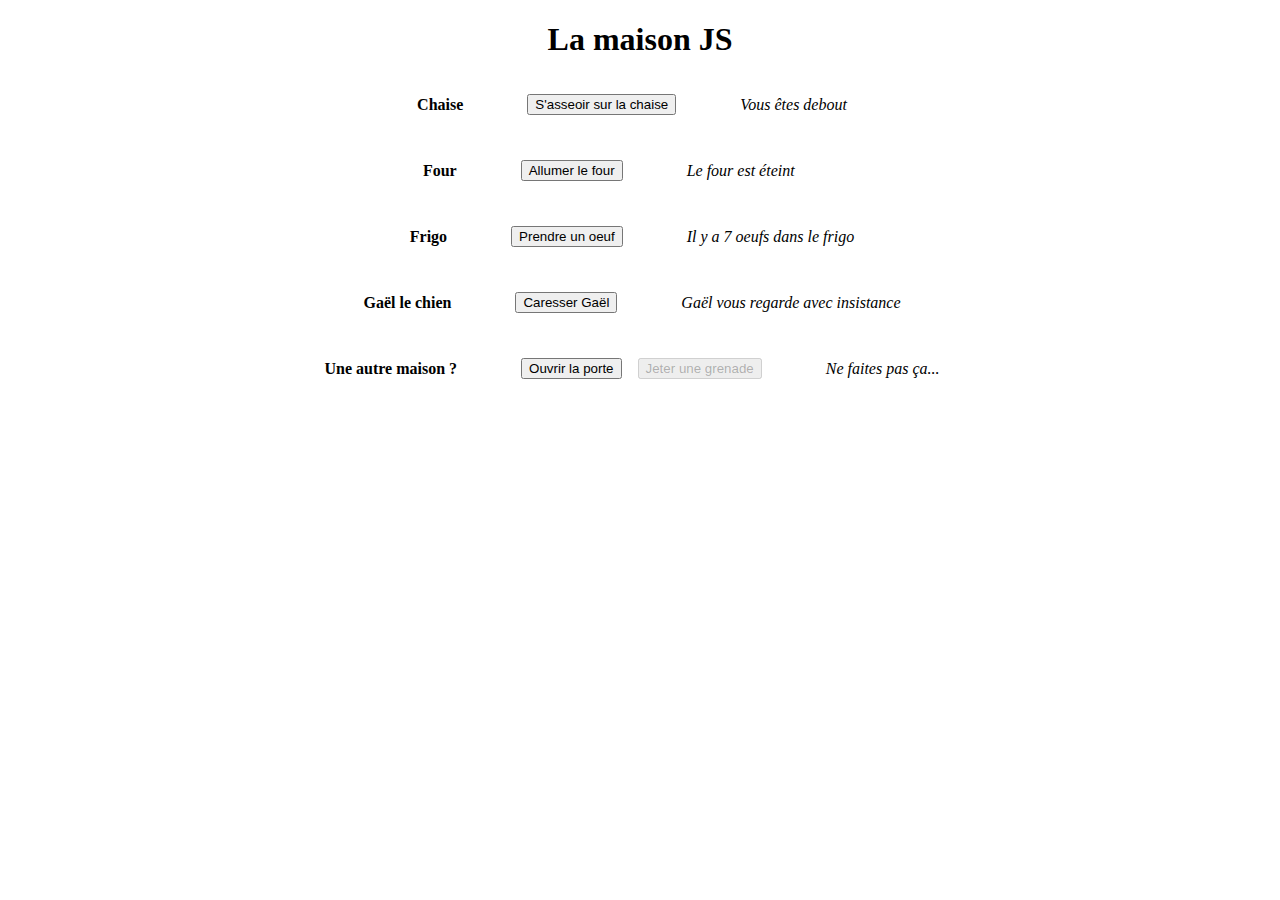
<file: index.html>
<!DOCTYPE html>
<html lang="en">

<head>
  <meta charset="UTF-8">
  <meta http-equiv="X-UA-Compatible" content="IE=edge">
  <meta name="viewport" content="width=device-width, initial-scale=1.0">
  <title>js-tests</title>
  <link rel="stylesheet" href="js-tests-style.css">
</head>

<body>
  <div class="house">
    <h1>La maison JS</h1>
    <div class="house-flex">
      <p class="house-p-bold">Chaise</p>
      <button class="house-button-margin chair-button">S'asseoir sur la chaise</button>
      <p class="house-p-margin house-p-italic chair-text">Vous êtes debout</p>
    </div>

    <div class="house-flex oven-div">
      <p class="house-p-bold oven-name">Four</p>
      <button class="house-button-margin oven-button">Allumer le four</button>
      <p class="house-p-margin house-p-italic oven-text">Le four est éteint</p>
      <div class="oven-timer">10:00</div>
    </div>

    <div class="house-flex">
      <p class="house-p-bold">Frigo</p>
      <button class="house-button-margin fridge-button">Prendre un oeuf</button>
      <p class="house-p-margin house-p-italic fridge-text">Il y a 7 oeufs dans le frigo</p>
    </div>

    <div class="house-flex">
      <p class="house-p-bold dog-name">Gaël le chien</p>
      <button class="house-button-margin dog-button">Caresser Gaël </button>
      <p class="house-p-margin house-p-italic dog-text">Gaël vous regarde avec insistance</p>
    </div>

    <div class="house-flex">
      <p class="house-p-bold">Une autre maison ?</p>
      <button class="house-button-lmargin other-house-door-button">Ouvrir la porte</button>
      <button class="house-button-rmargin other-house-grenade-button">Jeter une grenade</button>
      <p class="house-p-margin house-p-italic other-house-text">Ne faites pas ça...</p>
    </div>

  </div>
  <script src="js-tests-script.js" defer></script>
</body>
</html>
</file>
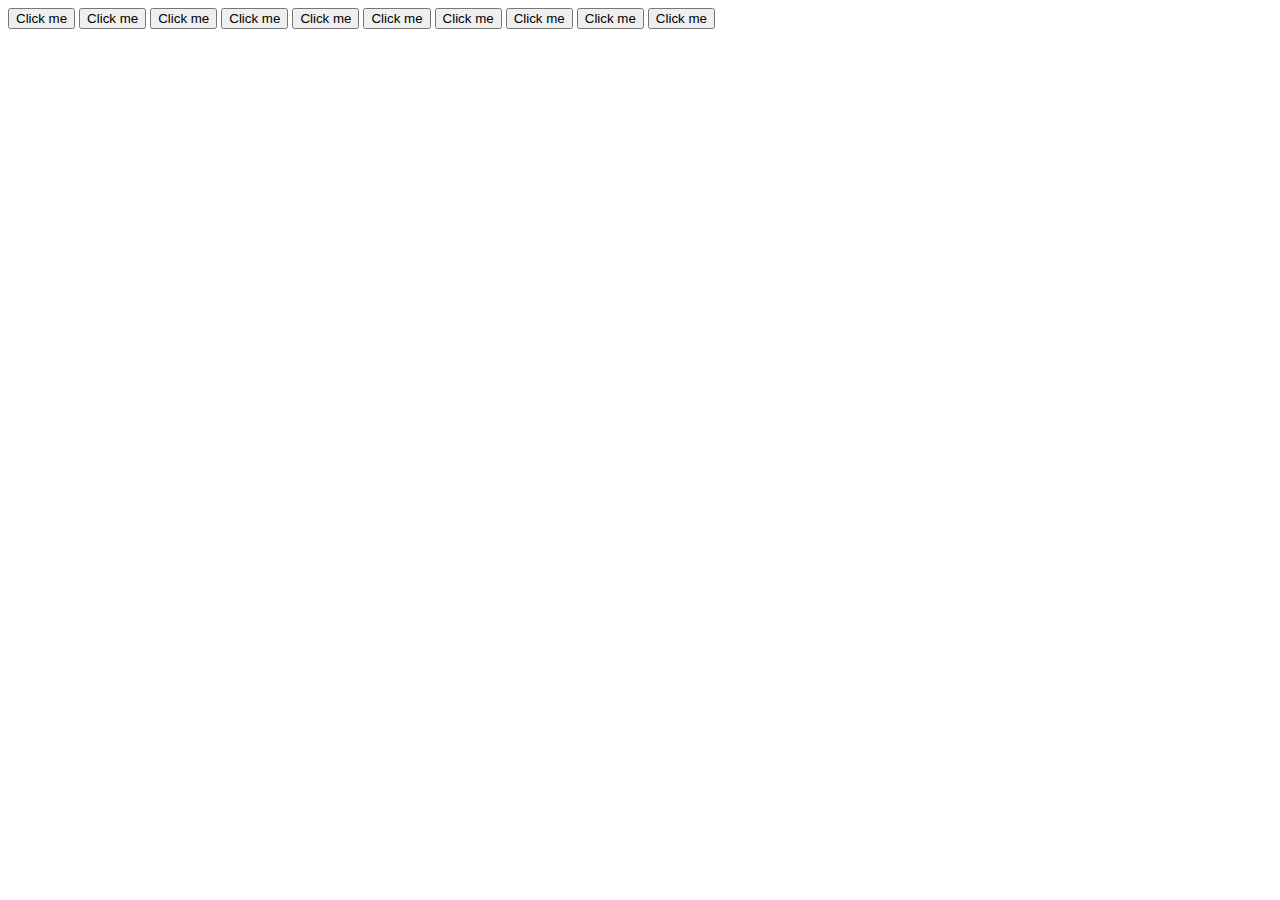
<file: apply-javascript.html>
<!DOCTYPE html>
<html lang="en-US">
  <head>
    <meta charset="utf-8">
    <title>Apply JavaScript example</title>
  </head>
  <script src="script.js" defer></script>
  <body>
    <button>Click me</button>
    <button>Click me</button>
    <button>Click me</button>
    <button>Click me</button>
    <button>Click me</button>
    <button>Click me</button>
    <button>Click me</button>
    <button>Click me</button>
    <button>Click me</button>
    <button>Click me</button>
  </body>
</html>
</file>
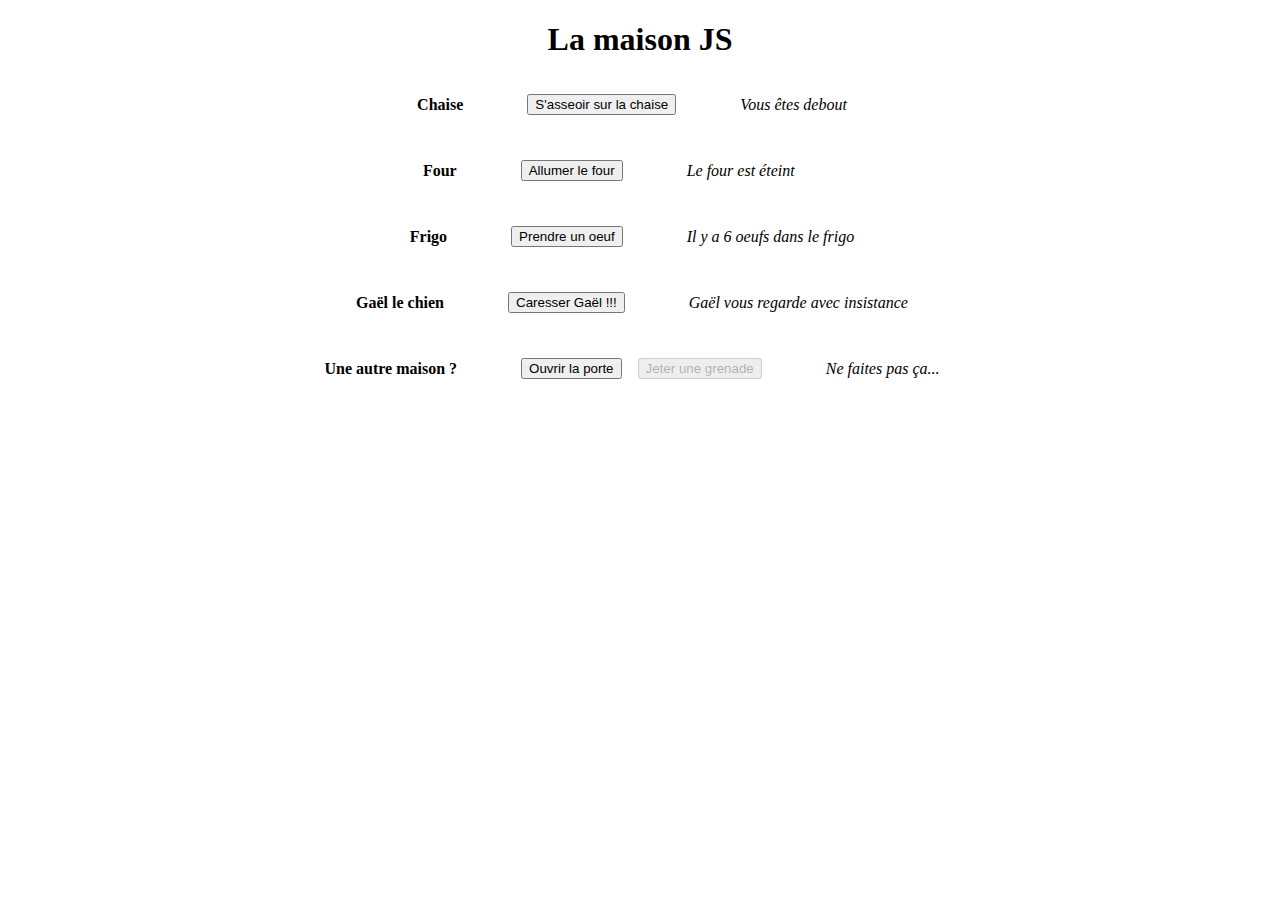
<file: js-tests.html>
<!DOCTYPE html>
<html lang="en">

<head>
  <meta charset="UTF-8">
  <meta http-equiv="X-UA-Compatible" content="IE=edge">
  <meta name="viewport" content="width=device-width, initial-scale=1.0">
  <title>js-tests</title>
  <link rel="stylesheet" href="js-tests-style.css">
</head>

<body>
  <div class="house">
    <h1>La maison JS</h1>
    <div class="house-flex">
      <p class="house-p-bold">Chaise</p>
      <button class="house-button-margin chair-button">S'asseoir sur la chaise</button>
      <p class="house-p-margin house-p-italic chair-text">Vous êtes debout</p>
    </div>

    <div class="house-flex oven-div">
      <p class="house-p-bold">Four</p>
      <button class="house-button-margin oven-button">Allumer le four</button>
      <p class="house-p-margin house-p-italic oven-text">Le four est éteint</p>
      <div class="oven-timer">10:00</div>
    </div>

    <div class="house-flex">
      <p class="house-p-bold">Frigo</p>
      <button class="house-button-margin fridge-button">Prendre un oeuf</button>
      <p class="house-p-margin house-p-italic fridge-text">Il y a 6 oeufs dans le frigo</p>
    </div>

    <div class="house-flex">
      <p class="house-p-bold">Gaël le chien</p>
      <button class="house-button-margin dog-button">Caresser Gaël !!!</button>
      <p class="house-p-margin house-p-italic dog-text">Gaël vous regarde avec insistance</p>
    </div>

    <div class="house-flex">
      <p class="house-p-bold">Une autre maison ?</p>
      <button class="house-button-lmargin other-house-door-button">Ouvrir la porte</button>
      <button class="house-button-rmargin other-house-grenade-button">Jeter une grenade</button>
      <p class="house-p-margin house-p-italic other-house-text">Ne faites pas ça...</p>
    </div>

  </div>
  <script src="js-tests-script.js" defer></script>
</body>
</html>
</file>
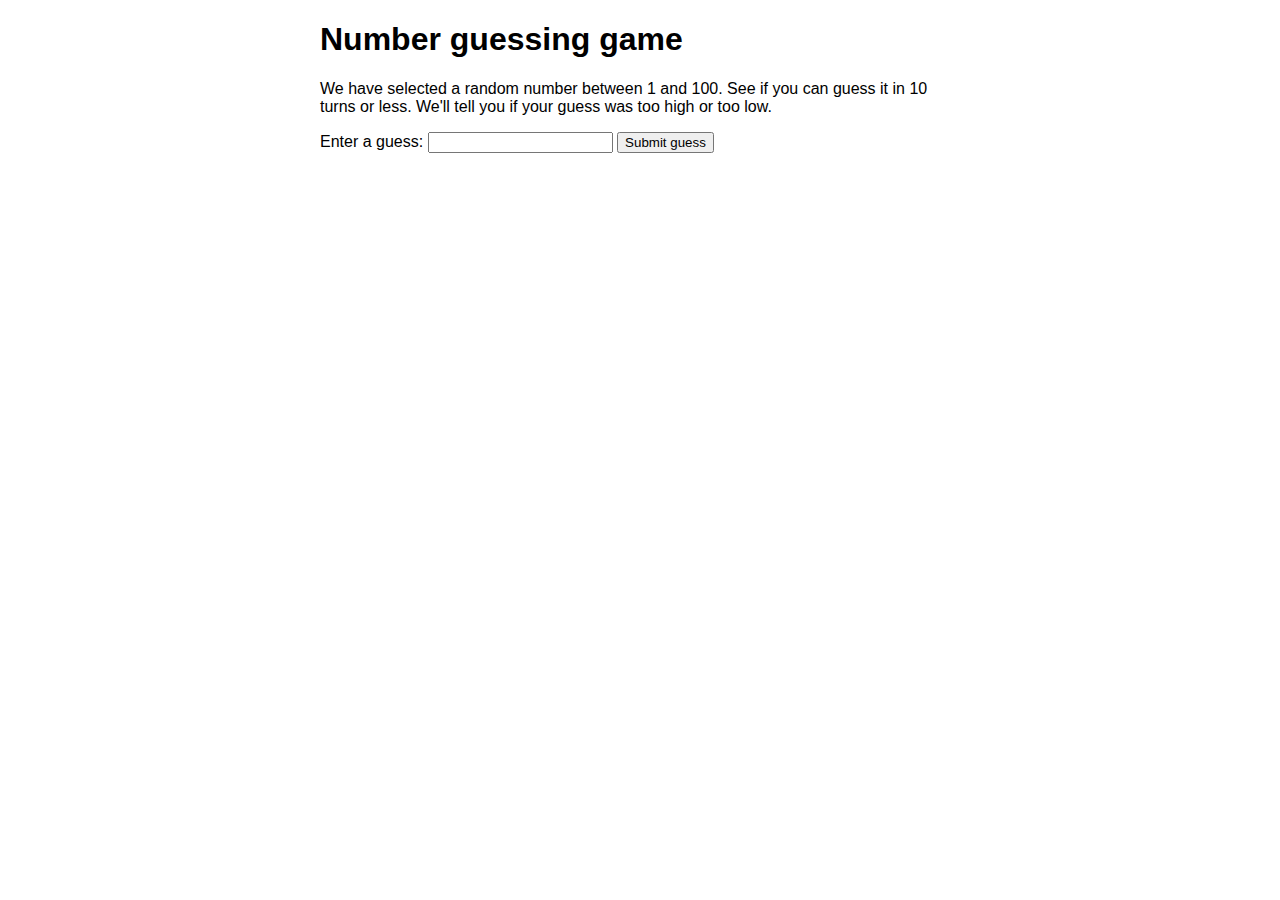
<file: number-game-errors.html>
<!DOCTYPE html>
<html>
  <head>
    <meta charset="utf-8">

    <title>Number guessing game</title>

    <style>
      html {
        font-family: sans-serif;
      }
      body {
        width: 50%;
        max-width: 800px;
        min-width: 480px;
        margin: 0 auto;
      }
      .lastResult {
        color: white;
        padding: 3px;
      }
    </style>
  </head>

  <body>
      <h1>Number guessing game</h1>

      <p>We have selected a random number between 1 and 100. See if you can guess it in 10 turns or less. We'll tell you if your guess was too high or too low.</p>

<div class="form">
  <label for="guessField">Enter a guess: </label><input type="text" id="guessField" class="guessField">
  <input type="submit" value="Submit guess" class="guessSubmit">
</div>

<div class="resultParas">
  <p class="guesses"></p>
  <p class="lastResult"></p>
  <p class="lowOrHi"></p>
</div>

</body>

<script>
  let randomNumber = Math.floor(Math.random() * 100) + 1;
  console.log(randomNumber);

  const guesses = document.querySelector('.guesses');
  const lastResult = document.querySelector('.lastResult');
  const lowOrHi = document.querySelector('.lowOrHi');
  const guessSubmit = document.querySelector('.guessSubmit');
  const guessField = document.querySelector('.guessField');

  let guessCount = 1;
  let resetButton;

  function checkGuess() {

    const userGuess = Number(guessField.value);
    if(guessCount === 1) {
      guesses.textContent = 'Previous guesses: ';
    }
    guesses.textContent += userGuess + ' ';

    if(userGuess === randomNumber) {
      lastResult.textContent = 'Congratulations! You got it right!';
      lastResult.style.backgroundColor = 'green';
      lowOrHi.textContent = '';
      setGameOver();
    } else if(guessCount === 10) {
      lastResult.textContent = '!!!GAME OVER!!!';
      setGameOver();
    } else {
      lastResult.textContent = 'Wrong!';
      lastResult.style.backgroundColor = 'red';
      if(userGuess < randomNumber) {
        lowOrHi.textContent = 'Last guess was too low!';
      } else if(userGuess > randomNumber) {
        lowOrHi.textContent = 'Last guess was too high!';
      }
    }

    guessCount++;
    guessField.value = '';
    guessField.focus();
  }
  guessSubmit.addEventListener('click', checkGuess);

  function setGameOver() {
	  guessField.disabled = true;
	  guessSubmit.disabled = true;
	  resetButton = document.createElement('button');
	  resetButton.textContent = 'Start new game';
	  document.body.appendChild(resetButton);
	  resetButton.addEventListener('click', resetGame);
  }

  function resetGame() {
	  guessCount = 1;

    const resetParas = document.querySelectorAll('.resultParas p');
    for (const resetPara of resetParas) {
      resetPara.textContent = '';
    }
	  resetButton.parentNode.removeChild(resetButton);

	  guessField.disabled = false;
	  guessSubmit.disabled = false;
	  guessField.value = '';
	  guessField.focus();

	  lastResult.style.backgroundColor = 'white';

	  randomNumber = Math.floor(Math.random() * 100) + 1;
      console.log(randomNumber);
  }
</script>
</html>
</file>
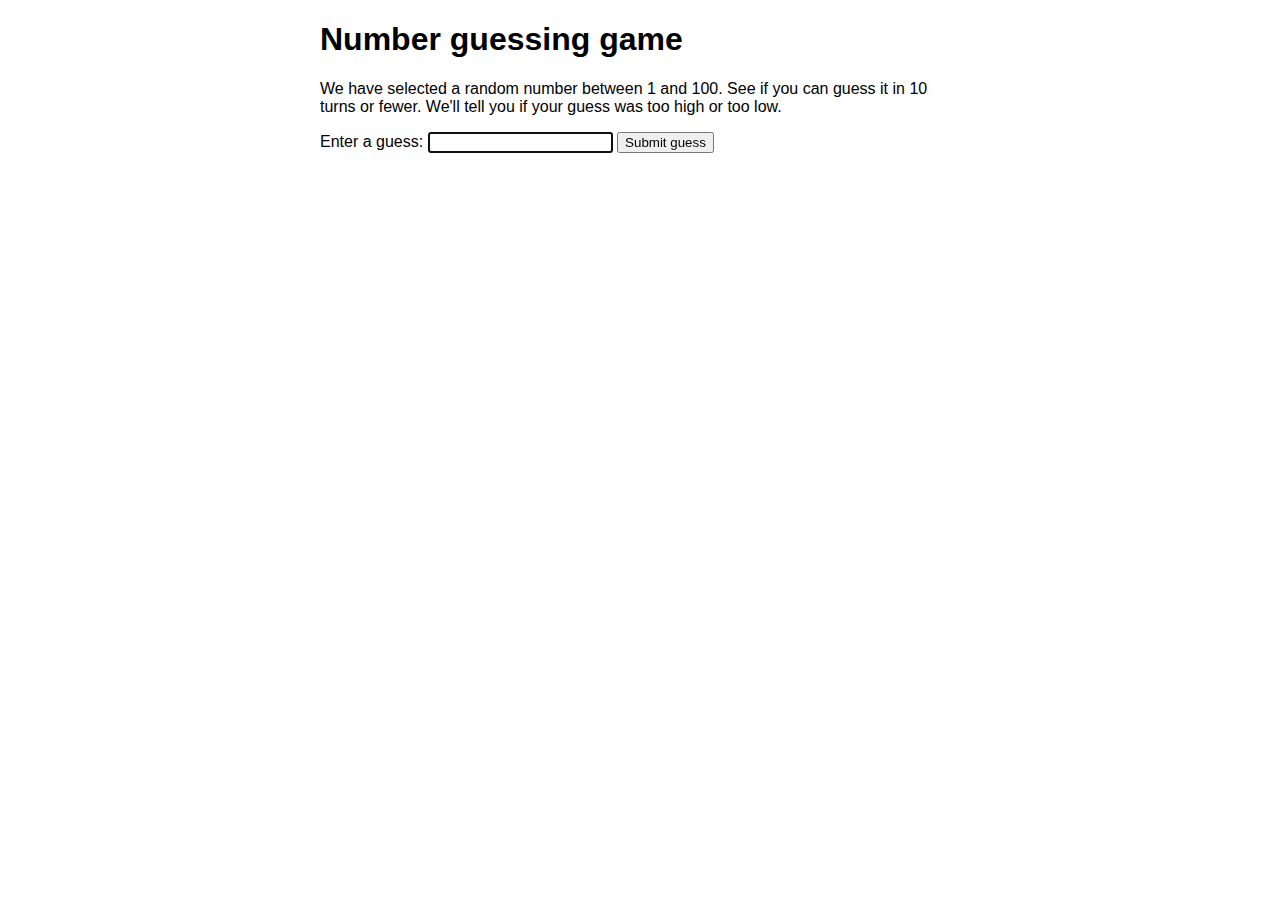
<file: number-guessing-game-start.html>
<!DOCTYPE html>
<html>

<head>
  <meta charset="utf-8">

  <title>Number guessing game</title>

  <style>
    html {
      font-family: sans-serif;
    }

    body {
      width: 50%;
      max-width: 800px;
      min-width: 480px;
      margin: 0 auto;
    }

    .lastResult {
      color: white;
      padding: 3px;
    }
  </style>
</head>

<body>
  <h1>Number guessing game</h1>

  <p>We have selected a random number between 1 and 100. See if you can guess it in 10 turns or fewer. We'll tell you if
    your guess was too high or too low.</p>

  <div class="form">
    <label for="guessField">Enter a guess: </label>
    <input type="text" id="guessField" class="guessField">
    <input type="submit" value="Submit guess" class="guessSubmit">
  </div>

  <div class="resultParas">
    <p class="guesses"></p>
    <p class="lastResult"></p>
    <p class="lowOrHi"></p>
  </div>

  <script>

    let randomNumber = Math.floor(Math.random() * 100) + 1;

    let guesses = document.querySelector('.guesses');
    let lastResult = document.querySelector('.lastResult');
    let lowOrHi = document.querySelector('.lowOrHi');

    let guessSubmit = document.querySelector('.guessSubmit');
    let guessField = document.querySelector('.guessField');

    let guessCount = 1;
    let resetButton;
    guessField.focus();

    function checkGuess() {
      let userGuess = Number(guessField.value);
      if (guessCount === 1) {
        guesses.textContent = 'Propositions précédentes : ';
      }
      guesses.textContent += userGuess + ' ';

      if (userGuess === randomNumber) {
        lastResult.textContent = 'Bravo, vous avez trouvé le nombre !';
        lastResult.style.backgroundColor = 'green';
        lowOrHi.textContent = '';
        setGameOver();
      } else if (guessCount === 10) {
        lastResult.textContent = '!!! PERDU !!!';
        setGameOver();
      } else {
        lastResult.textContent = 'Faux !';
        lastResult.style.backgroundColor = 'red';
        if (userGuess < randomNumber) {
          lowOrHi.textContent = 'Le nombre saisi est trop petit !';
        } else if (userGuess > randomNumber) {
          lowOrHi.textContent = 'Le nombre saisi est trop grand !';
        }
      }

      guessCount++;
      guessField.value = '';
      guessField.focus();
    }

    guessSubmit.addEventListener('click', checkGuess);

    function setGameOver() {
      guessField.disabled = true;
      guessSubmit.disabled = true;
      resetButton = document.createElement('button');
      resetButton.textContent = 'Démarrer une nouvelle partie';
      document.body.appendChild(resetButton);
      resetButton.addEventListener('click', resetGame);
    }

    function resetGame() {
      guessCount = 1;

      let resetParas = document.querySelectorAll('.resultParas p');
      for (let i = 0 ; i < resetParas.length; i++) {
        resetParas[i].textContent = '';
      }

      resetButton.parentNode.removeChild(resetButton);

      guessField.disabled = false;
      guessSubmit.disabled = false;
      guessField.value = '';
      guessField.focus();

      lastResult.style.backgroundColor = 'white';

      randomNumber = Math.floor(Math.random() * 100) + 1;
    }

  </script>
</body>

</html>
</file>
<file: js-tests-style.css>
body {
    margin: 0;
    width: 100%;
}

h1 {
    display: flex;
    justify-content: center;
    width: 100%;
    font-weight: 900;
    grid-column: 2;
}

.oven-timer {
    visibility: hidden;
}

.house {
    display: flex;
    flex-flow: column wrap;
}

.house-flex {
    display: flex;
    margin-bottom: 1rem;
    justify-content: center;
    align-items: center;
}

.house-button-margin {
    margin: 0 4rem 0 4rem;
}

.house-button-lmargin {
    margin: 0 0 0 4rem;
}

.house-button-rmargin {
    margin: 0 4rem 0 1rem;
}

.house-p-margin {
    margin-right: 1rem;
}

.house-p-bold {
    font-weight: 900;
}

.house-p-italic {
    font-style: italic;
}

.oven-timer {
    border: black solid 1px;
    border-radius: 50%;
    padding: .25rem;
}
</file>
